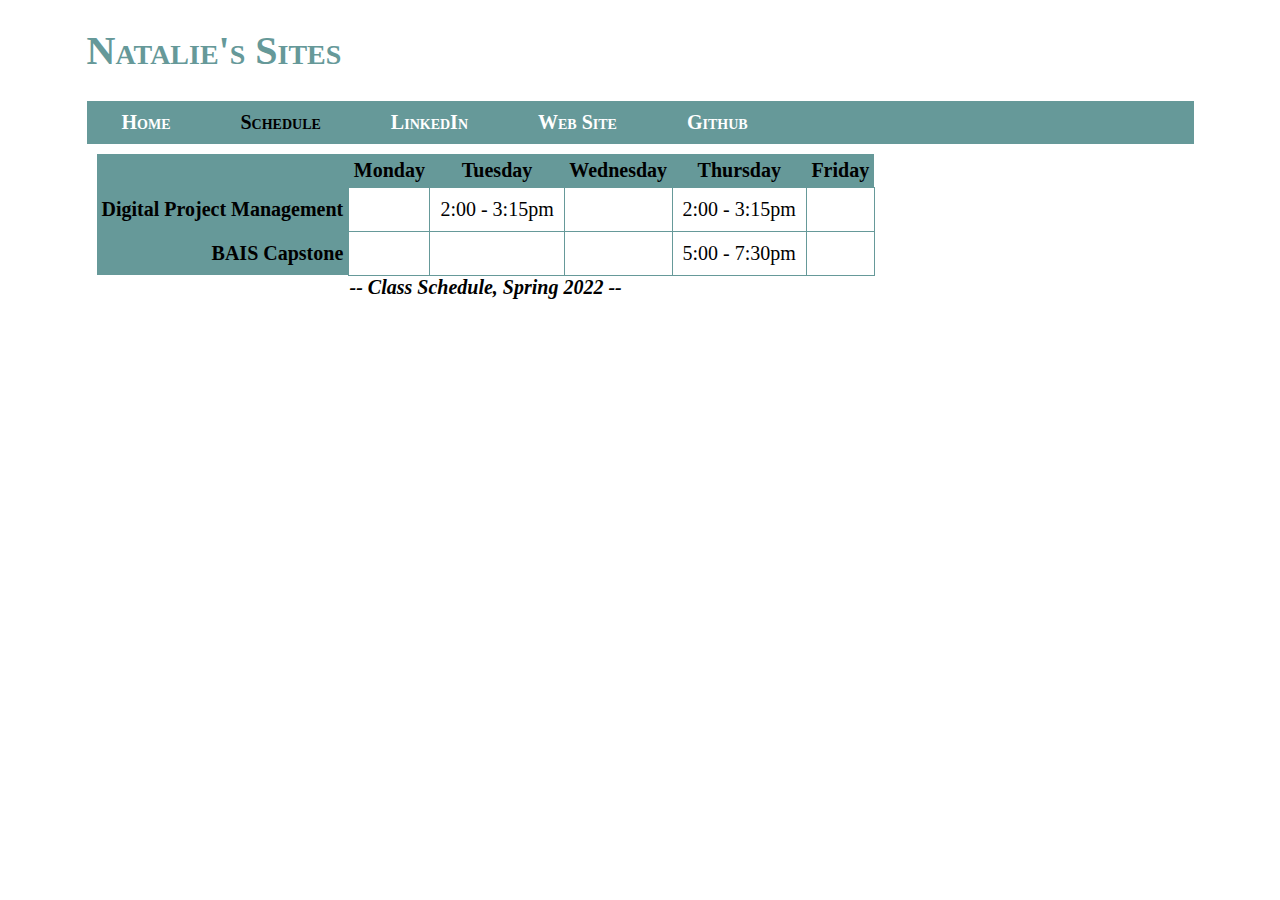
<file: schedule.html>
<!DOCTYPE html>
<html lang="en-US">

<head>
  <meta charset="utf-8">
  <title> Class Schedule </title>
  <link rel="stylesheet" type="text/css" href="./css/stylesheet.css">
</head>

<body id="schedule">
  <div class="wrap">

    <header>

      <h1> Natalie's Sites </h1>

      <div id="menubar">
        <nav>
          <ul id="navlist">
            <li> <a id="homenav" href="./index.html"> Home </a> </li>
            <li> <a id="schedulenav" href="./schedule.html"> Schedule </a> </li>
            <li> <a href="https://www.linkedin.com/in/natalie-b-mccormick/" target="new"> LinkedIn </a> </li>
            <li> <a href="www.nataliemccormick.com" target="new"> Web Site </a> </li>
            <li> <a href="https://github.com/nataliemccormick7" target="new"> Github </a></li>
          </ul>
        </nav>
      </div><!-- close the #menubar div -->

    </header>
    <main>
      <table>
		<caption> -- Class Schedule, Spring 2022 -- </caption>
        <tr>
          <th class="day"> </th>
          <th class="day">Monday</th>
          <th class="day">Tuesday</th>
          <th class="day">Wednesday</th>
          <th class="day">Thursday</th>
          <th class="day">Friday</th>
        </tr>
		<tr>
          <th class="course">Digital Project Management</th>
          <td></td>
          <td>2:00 - 3:15pm</td>
          <td></td>
          <td>2:00 - 3:15pm</td>
          <td></td>
        </tr>
		<tr>
          <th class="course">BAIS Capstone</th>
          <td></td>
          <td></td>
          <td></td>
		  <td>5:00 - 7:30pm</td>
          <td></td>
        </tr>

		
      </table>
    </main>

  </div> <!-- close wrap div -->
</body>

</html>
</file>
<file: css/stylesheet.css>
body {
  font-size: 1.25em;
  margin: 25px;
  color: #000000;
  font-family: arial narrow;
}

h1, h2, h3 {
  color: #669999;
  font-variant: small-caps;
  font-family: arial narrow;
  
}

/* center content on screen */
.wrap {
  margin: 0 auto;
  width: 90%;
}

main {
  width: 100%;
  float: left;
  padding: 10px 25px 10px 10px;
}



hr {
  border-top: 1px black;
  border-top-style: solid;
}

figure {
  margin-top: 10px;
  margin-right: 0;
  margin-bottom: 0;
  margin-left: 0;
  padding: 0;
}

figcaption {
  font-style: italic;
  font-family: arial narrow;
}

img.responsive-main {
  width: 100%;
  max-width: 300px;
  height: auto;
}

img.responsive-sidebar {
  width: 100%;
  max-width: 250px;
  height: auto;
}

table {
  border-collapse: collapse;
  color: black;
}

th.day {
  text-align: center;
  background-color: #669999;
  font-family: arial narrow;
  padding: 5px;
  border: none;
}

th.course {
  text-align: right;
  background-color: #669999;
  font-family: arial narrow;
  padding: 5px;
  border: none;
}

td {
  padding: 10px 10px 10px 10px;
  vertical-align: middle;
  text-align: center;
  font-family: arial narrow;
  border: 1px solid #669999;
}

caption {
  color: black;
  font-size: 1.0em;
  font-style: italic;
  font-family: arial narrow;
  font-weight: bold;
  caption-side: bottom;
}

li {
  padding: 5px;
}

/* Formatting for the menu bar */
#menubar {
  background-color: #669999;
  width: 100%;
  overflow: hidden;
}

/* Converting an unordered list into top navigation buttons */
ul#navlist {
  list-style-type: none;
  margin: 0 auto;
  padding: 0px;
}

#navlist li {
  display: inline-table;
  float: left;
  font-weight: bold;
  text-align: center;
  font-family: arial narrow;
  font-variant: small-caps;
  padding: 10px;
}
#navlist a {
  padding: 25px 25px;
}


#navlist a:link, #navlist a:visited {
  color: #fff;
  background-color: #669999;
  text-decoration: none;
}

#navlist a:hover {
  color: #000000;
  background-color: #669999;
  text-decoration: none;
}

/* Formatting to highlight the navigation button corresponding to the page you are on... breadcrumb. */
body#home a#homenav, body#schedule a#schedulenav {
  color: #000000;
  background-color: #669999;
  text-decoration: none;
</file>
